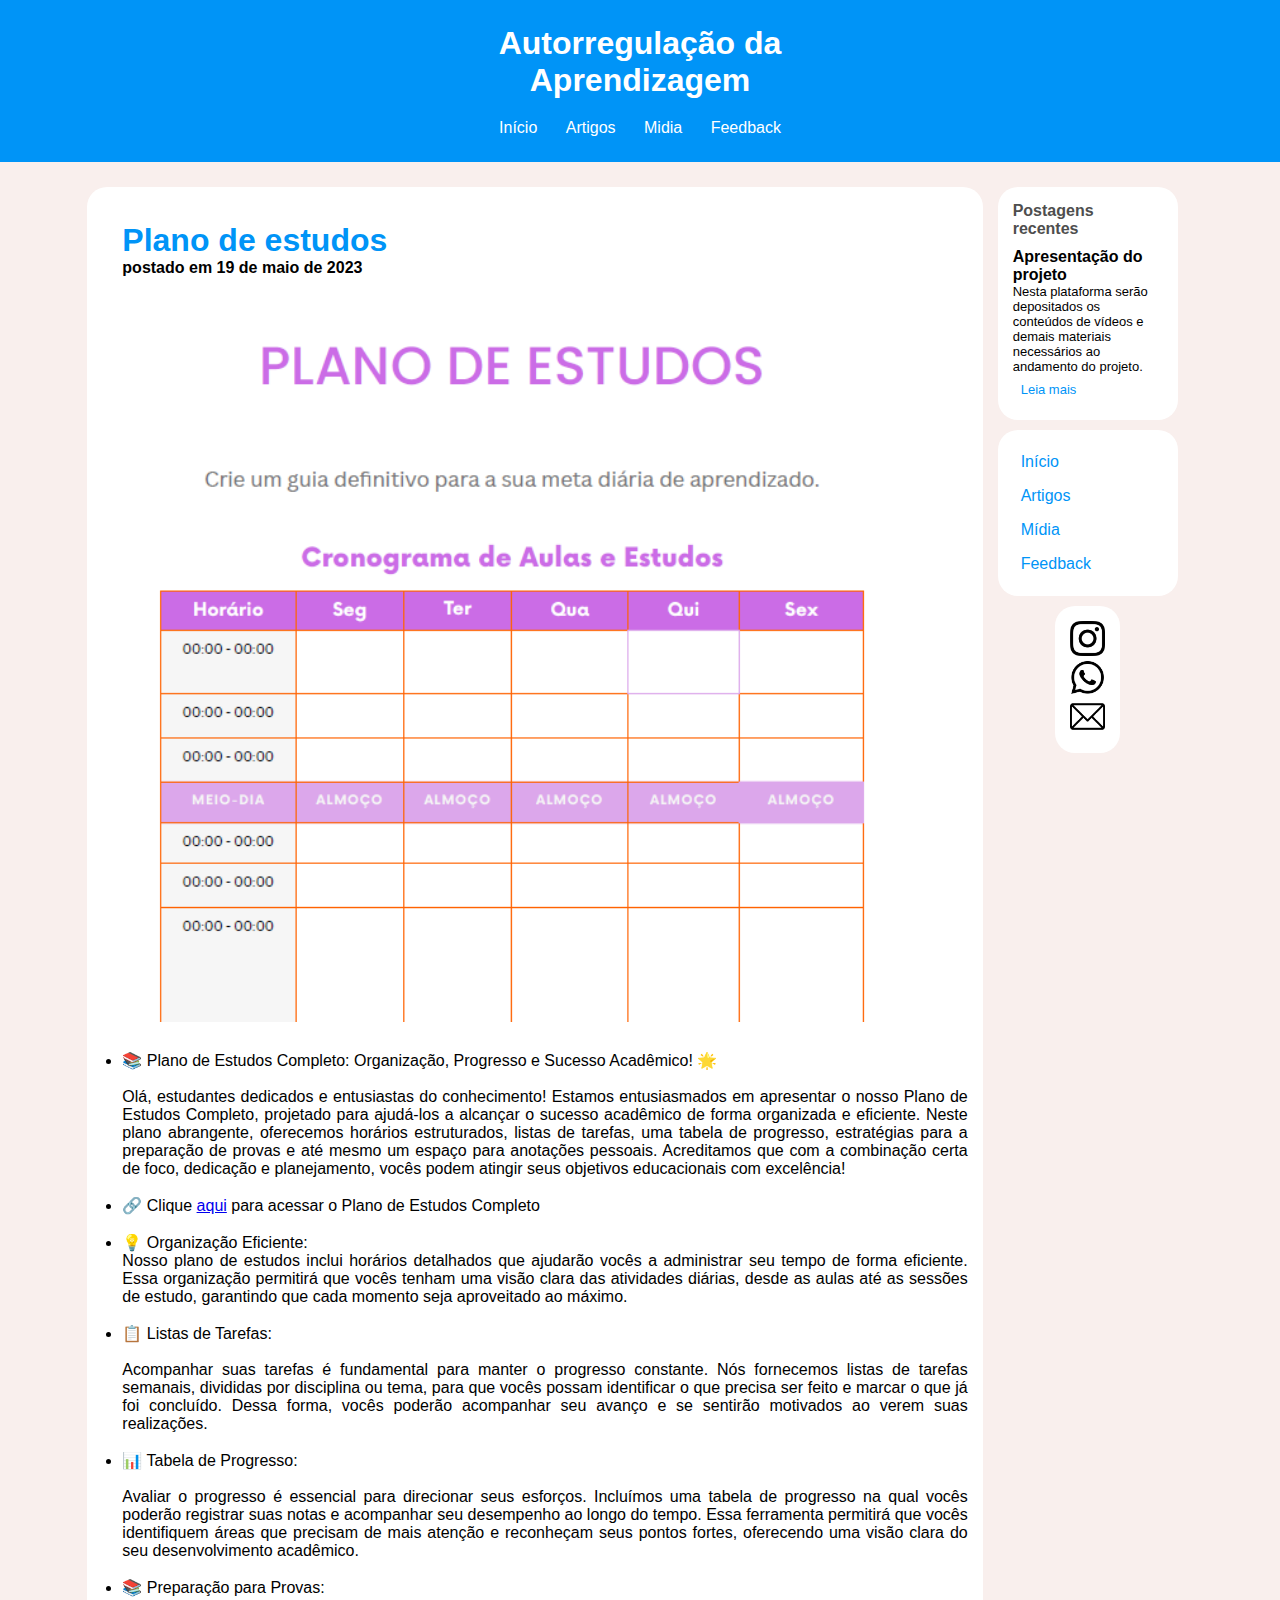
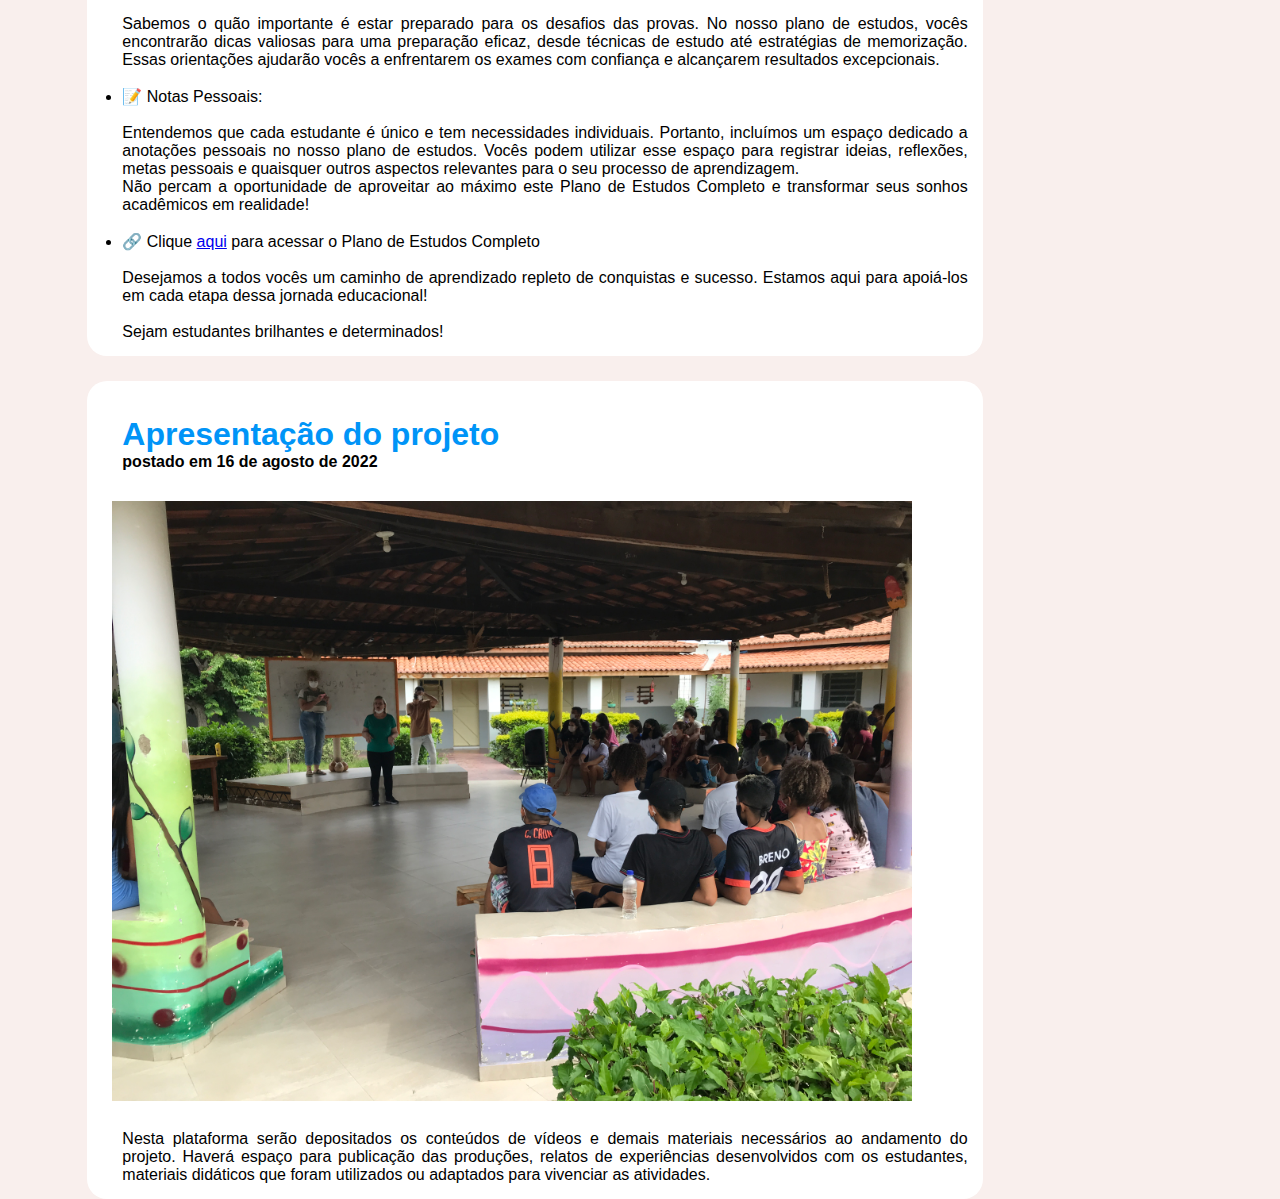
<file: index.html>
<!DOCTYPE html>
<html lang="en">
    <head>
        <meta charset="UTF-8">
        <meta http-equiv="X-UA-Compatible" content="IE=edge">
        <meta name="viewport" content="width=device-width, initial-scale=1.0">
        <link rel="stylesheet" href="css/style.css">
        <title>Autorregulação da Aprendizagem - Home</title>
    </head>

    <body>

        <header>
            <div id="area_cabeçalho">

                <div id="area_logo">
                    <h1 class="logo">Autorregulação da</h1>
                    <h1 class="branco">Aprendizagem</h1>
                </div>
                
                <nav id="area_menu">
                    <a href="">Início</a>
                    <a href="artigos.html">Artigos</a>
                    <a href="midia.html">Midia</a>
                    <a href="feedback.html">Feedback</a>
                </nav> 
            </div>
            
        </header>

        <section class="container">
       
                <main class="container_main">
                    
                    <div id ='corpo_principal'>
                        <div id ='titulo_posts'>
                            <a href="https://drive.google.com/file/d/1KsalJDuF84kfoX7VGmfhQcL7lzNn9rPN/view?usp=sharing">
                                <h1>Plano de estudos</h1>
                            </a>
                        </div>
                        <div id="subtitulo_posts">
                            <h4>postado em 19 de maio de 2023</h4>
                        </div>
                        <div class="imagens">
                            <img src="imagens/previa_plano.png" alt="Previa do plano de estudos" class="imagens">
                        </div>
                        <div class="textos_posts">
                            <ul>
                            <li>📚 Plano de Estudos Completo: Organização, Progresso e Sucesso Acadêmico! 🌟</li>
                            <br>
                            Olá, estudantes dedicados e entusiastas do conhecimento! Estamos entusiasmados em apresentar o nosso Plano de Estudos Completo, projetado para ajudá-los a alcançar o sucesso acadêmico de forma organizada e eficiente. Neste plano abrangente, oferecemos horários estruturados, listas de tarefas, uma tabela de progresso, estratégias para a preparação de provas e até mesmo um espaço para anotações pessoais. Acreditamos que com a combinação certa de foco, dedicação e planejamento, vocês podem atingir seus objetivos educacionais com excelência!
                            <br> <br>
                            <li>🔗 Clique <a href="https://drive.google.com/file/d/1KsalJDuF84kfoX7VGmfhQcL7lzNn9rPN/view?usp=sharing">aqui</a> para acessar o Plano de Estudos Completo</li>
                            <br>
                            <li>💡 Organização Eficiente:</li>
                            Nosso plano de estudos inclui horários detalhados que ajudarão vocês a administrar seu tempo de forma eficiente. Essa organização permitirá que vocês tenham uma visão clara das atividades diárias, desde as aulas até as sessões de estudo, garantindo que cada momento seja aproveitado ao máximo.
                            <br> <br>
                           <li>📋 Listas de Tarefas:</li>
                            <br>
                            Acompanhar suas tarefas é fundamental para manter o progresso constante. Nós fornecemos listas de tarefas semanais, divididas por disciplina ou tema, para que vocês possam identificar o que precisa ser feito e marcar o que já foi concluído. Dessa forma, vocês poderão acompanhar seu avanço e se sentirão motivados ao verem suas realizações.
                            <br> <br>
                            <li>📊 Tabela de Progresso:</li>
                            <br>
                            Avaliar o progresso é essencial para direcionar seus esforços. Incluímos uma tabela de progresso na qual vocês poderão registrar suas notas e acompanhar seu desempenho ao longo do tempo. Essa ferramenta permitirá que vocês identifiquem áreas que precisam de mais atenção e reconheçam seus pontos fortes, oferecendo uma visão clara do seu desenvolvimento acadêmico.
                            <br> <br>
                            <li>📚 Preparação para Provas:</li>
                            <br>
                            Sabemos o quão importante é estar preparado para os desafios das provas. No nosso plano de estudos, vocês encontrarão dicas valiosas para uma preparação eficaz, desde técnicas de estudo até estratégias de memorização. Essas orientações ajudarão vocês a enfrentarem os exames com confiança e alcançarem resultados excepcionais.
                            <br> <br>
                            <li>📝 Notas Pessoais:</li>
                            <br>
                            Entendemos que cada estudante é único e tem necessidades individuais. Portanto, incluímos um espaço dedicado a anotações pessoais no nosso plano de estudos. Vocês podem utilizar esse espaço para registrar ideias, reflexões, metas pessoais e quaisquer outros aspectos relevantes para o seu processo de aprendizagem.
                            <br>
                            Não percam a oportunidade de aproveitar ao máximo este Plano de Estudos Completo e transformar seus sonhos acadêmicos em realidade!
                            <br> <br>
                            <li>🔗 Clique <a href="https://drive.google.com/file/d/1KsalJDuF84kfoX7VGmfhQcL7lzNn9rPN/view?usp=sharing">aqui</a> para acessar o Plano de Estudos Completo</li>
                            <br>
                            Desejamos a todos vocês um caminho de aprendizado repleto de conquistas e sucesso. Estamos aqui para apoiá-los em cada etapa dessa jornada educacional!
                            <br> <br>
                            Sejam estudantes brilhantes e determinados!
                            </ul>
                        </div>
                    </div>

                    <div id="corpo_principal">
                        <div id="titulo_posts">
                            <a href="">
                                <h1>Apresentação do projeto</h1>
                            </a>
                        </div>
                        <div id="subtitulo_posts">
                            <h4>postado em 16 de agosto de 2022</h4>
                        </div>
                        <div class="imagens">
                            <img src="imagens/IMG_0765.JPG" class="imagens"> <br>
                        </div>

                        <div class="textos_posts">
                            <p>
                                Nesta plataforma serão depositados os conteúdos de vídeos e demais materiais necessários ao andamento do projeto. Haverá espaço para publicação das produções, relatos de experiências desenvolvidos com os estudantes, materiais didáticos que foram utilizados ou adaptados para vivenciar as atividades.
                            </p>
                        </div>
                    
                    </div>

                </main>

                <aside class="aside_nav">

                    <div id="barra_lateral">       
                        <nav class="side_nav">
                            <h4 class="new_post">Postagens recentes</h4>

                            <h4>Apresentação do projeto</h4>
                            <p class="texto_lateral">
                                Nesta plataforma serão depositados os conteúdos de vídeos e demais materiais necessários ao andamento do projeto. <br>
                                <a href="" class="link_lateral">Leia mais</a>
                            </p>
                        </nav>
                        
                        <nav class="side_nav">
                            <ul>
                                <li><a href="index.html">Início</a></li> 
                                <li><a href="artigos.html">Artigos</a></li> 
                                <li><a href="midia.html">Mídia</a></li> 
                                <li><a href="">Feedback</a></li>
                            </ul>
                        </nav>                   
                       
                        <nav class="side_nav_contatos">
                            <ul>
                                <li>
                                    <a href=""><img src="imagens/instagram.png" id = 'img_contato'></a>
                                </li> 
                                <li><a href=""><img src="imagens/whatsapp.png" id = 'img_contato'></a></li> 
                                <li><a href=""><img src = "imagens/o-email.png" id = 'img_contato'></a></li> 
                            </ul>
                        </nav>
                    </div>
                </aside>

        </section>

  

    </body>
</html>
</file>
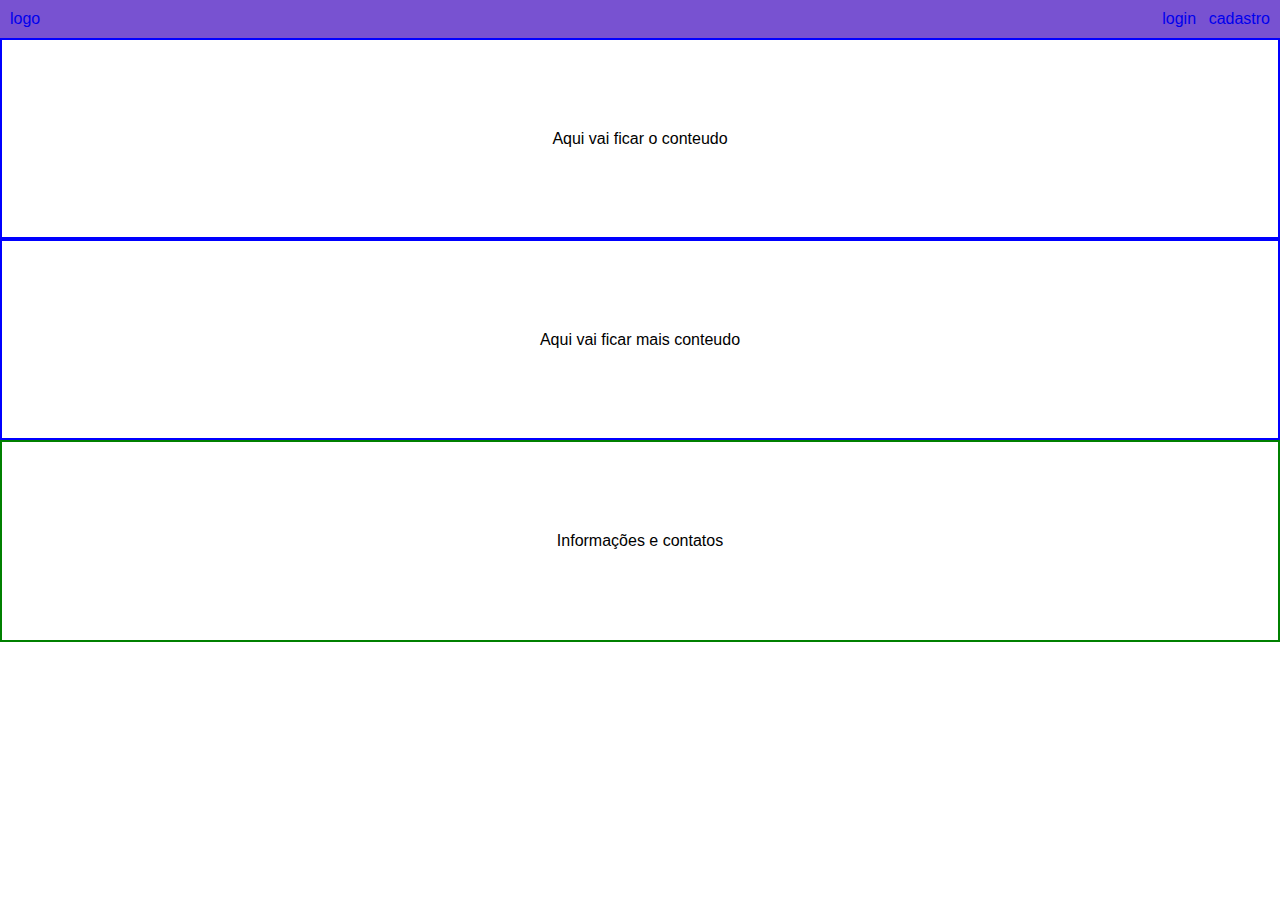
<file: Site/index.html>
<!DOCTYPE html>
<html lang="en">
    <head>
        <meta charset="UTF-8">
        <meta http-equiv="X-UA-Compatible" content="IE=edge">
        <meta name="viewport" content="width=device-width, initial-scale=1.0">
        <link rel="stylesheet" href="style.css">
        <title>Home</title>
    </head>


    <body>
        <header>
            <div id = 'area_cabecalho'>
                <a href="index.html" class="logo">logo</a>
                <a href="login.html"  class="login">login</a>
                <a href="cadastro.html" class="cadastro">cadastro</a> 
            </div>

        </header>

        <container id="container_main">
            <div id="conteudo">
                <p class="conteudo_1">Aqui vai ficar o conteudo</p>
            </div>
            <div id="conteudo2">
                <p class="conteudo_2">Aqui vai ficar mais conteudo</p>
            </div>
        </container>
    </body>

    <footer>
        <container id="container">
            <div id="footer1">
                <p class="contato">Informações e contatos</p>
            </div>
        </container>
    </footer>
</file>
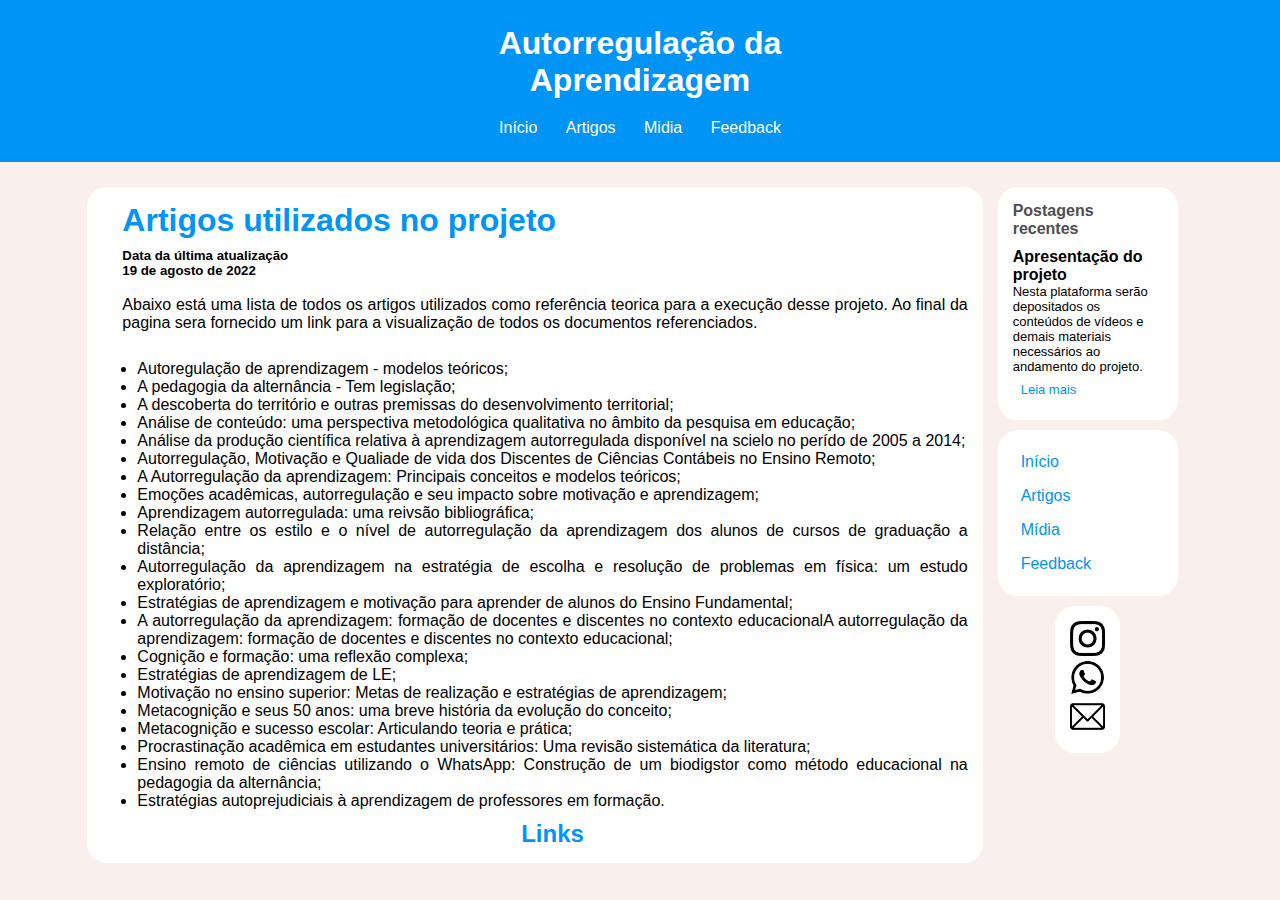
<file: artigos.html>
<!DOCTYPE html>
<html lang="en">
    <head>
        <meta charset="UTF-8">
        <meta http-equiv="X-UA-Compatible" content="IE=edge">
        <meta name="viewport" content="width=device-width, initial-scale=1.0">
        <link rel="stylesheet" href="css/style.css">
        <title>Autorregulação da Aprendizagem - Artigos</title>
    </head>

    <body>
        <header>
            <div id="area_cabeçalho">

                <div id="area_logo">
                    <h1 class="logo">Autorregulação da</h1>
                    <h1 class="branco">Aprendizagem</h1>
                </div>

                <nav id="area_menu">
                    <a href="index.html">Início</a>
                    <a href="">Artigos</a>
                    <a href="midia.html">Midia</a>
                    <a href="feedback.html">Feedback</a>
                </nav>
            </div>
            
        </header>
        <section class="container">
       
                <main class="container_main">

                    <!-- primeiro post -->

                    <div id="corpo_principal">
                        
                        <div id="titulo_artigos">                        
                            <h1>Artigos utilizados no projeto</h1>
                        </div>

                        <div id="subtitulo_artigos">
                            <h5>Data da última atualização</h5>
                            <h5>19 de agosto de 2022</h5>
                        </div>

                        <div class="textos_artigo">
                            <p>Abaixo está uma lista de todos os artigos utilizados como referência teorica para a execução desse projeto. Ao final da pagina sera fornecido um link para a visualização de todos os documentos referenciados.</p> <br>
                            <ul class="lista_artigos">
                                <li>
                                    Autoregulação de aprendizagem - modelos teóricos;
                                </li>
                                <li>
                                    A pedagogia da alternância - Tem legislação;
                                </li>
                                <li>
                                    A descoberta do território e outras premissas do desenvolvimento territorial;
                                </li>
                                <li>
                                    Análise de conteúdo: uma perspectiva metodológica qualitativa no âmbito da pesquisa em educação;
                                </li>
                                <li>
                                    Análise da produção científica relativa à aprendizagem autorregulada disponível na scielo no perído de 2005 a 2014;
                                </li>
                                <li>
                                    Autorregulação, Motivação e Qualiade de vida dos Discentes de Ciências Contábeis no Ensino Remoto;
                                </li>
                                <li>
                                    A Autorregulação da aprendizagem: Principais conceitos e modelos teóricos;
                                </li>
                                <li>
                                    Emoções acadêmicas, autorregulação e seu impacto sobre motivação e aprendizagem;
                                </li>
                                <li>
                                    Aprendizagem autorregulada: uma reivsão bibliográfica;
                                </li>
                                <li>
                                    Relação entre os estilo e o nível de autorregulação da aprendizagem dos alunos de cursos de graduação a distância;
                                </li>
                                <li>
                                    Autorregulação da aprendizagem na estratégia de escolha e resolução de problemas em física: um estudo exploratório;
                                </li>
                                <li>
                                    Estratégias de aprendizagem e motivação para aprender de alunos do Ensino Fundamental;
                                </li>
                                <li>
                                    A autorregulação da aprendizagem: formação de docentes e discentes no contexto educacionalA autorregulação da aprendizagem: formação de docentes e discentes no contexto educacional;

                                </li>
                                <li>
                                    Cognição e formação: uma reflexão complexa;
                                </li>
                                <li>
                                    Estratégias de aprendizagem de LE;
                                </li>
                                <li>
                                    Motivação no ensino superior: Metas de realização e estratégias de aprendizagem;
                                </li>
                                <li>
                                    Metacognição e seus 50 anos: uma breve história da evolução do conceito;
                                </li>
                                <li>
                                    Metacognição e sucesso escolar: Articulando teoria e prática;
                                </li>
                                <li>
                                    Procrastinação acadêmica em estudantes universitários: Uma revisão sistemática da literatura;
                                </li>
                                <li>
                                    Ensino remoto de ciências utilizando o WhatsApp: Construção de um biodigstor como método educacional na pedagogia da alternância;
                                </li>
                                <li>
                                    Estratégias autoprejudiciais à aprendizagem de professores em formação.
                                </li>
                            </ul>
                            <h2 id = "links_artigos">
                                <a href="https://drive.google.com/drive/folders/1FdtlIKMRBWjPTEzzZ_4DXp0XUxidGeei">Links</a>
                            <h3>
                        </div>

                    <!-- segundo post -->
                                       
                    </div>
                </main>

                <aside class="aside_nav">

                    <div id="barra_lateral">       
                        <nav class="side_nav">
                            <h4 class="new_post">Postagens recentes</h4>

                            <h4>Apresentação do projeto</h4>
                            <p class="texto_lateral">
                                Nesta plataforma serão depositados os conteúdos de vídeos e demais materiais necessários ao andamento do projeto. <br>
                                <a href="" class="link_lateral">Leia mais</a>
                            </p>
                        </nav>
                        
                        <nav class="side_nav">
                            <ul>
                                <li><a href="index.html">Início</a></li> 
                                <li><a href="artigos.html">Artigos</a></li> 
                                <li><a href="midia.html">Mídia</a></li> 
                                <li><a href="">Feedback</a></li>
                            </ul>
                        </nav>                   
                       
                        <nav class="side_nav_contatos">
                            <ul>
                                <li>
                                    <a href=""><img src="imagens/instagram.png" id = 'img_contato'></a>
                                </li> 
                                <li><a href=""><img src="imagens/whatsapp.png" id = 'img_contato'></a></li> 
                                <li><a href=""><img src = "imagens/o-email.png" id = 'img_contato'></a></li> 
                            </ul>
                        </nav>
                    </div>
                </aside>

        </section>

  

    </body>
</html>
</file>
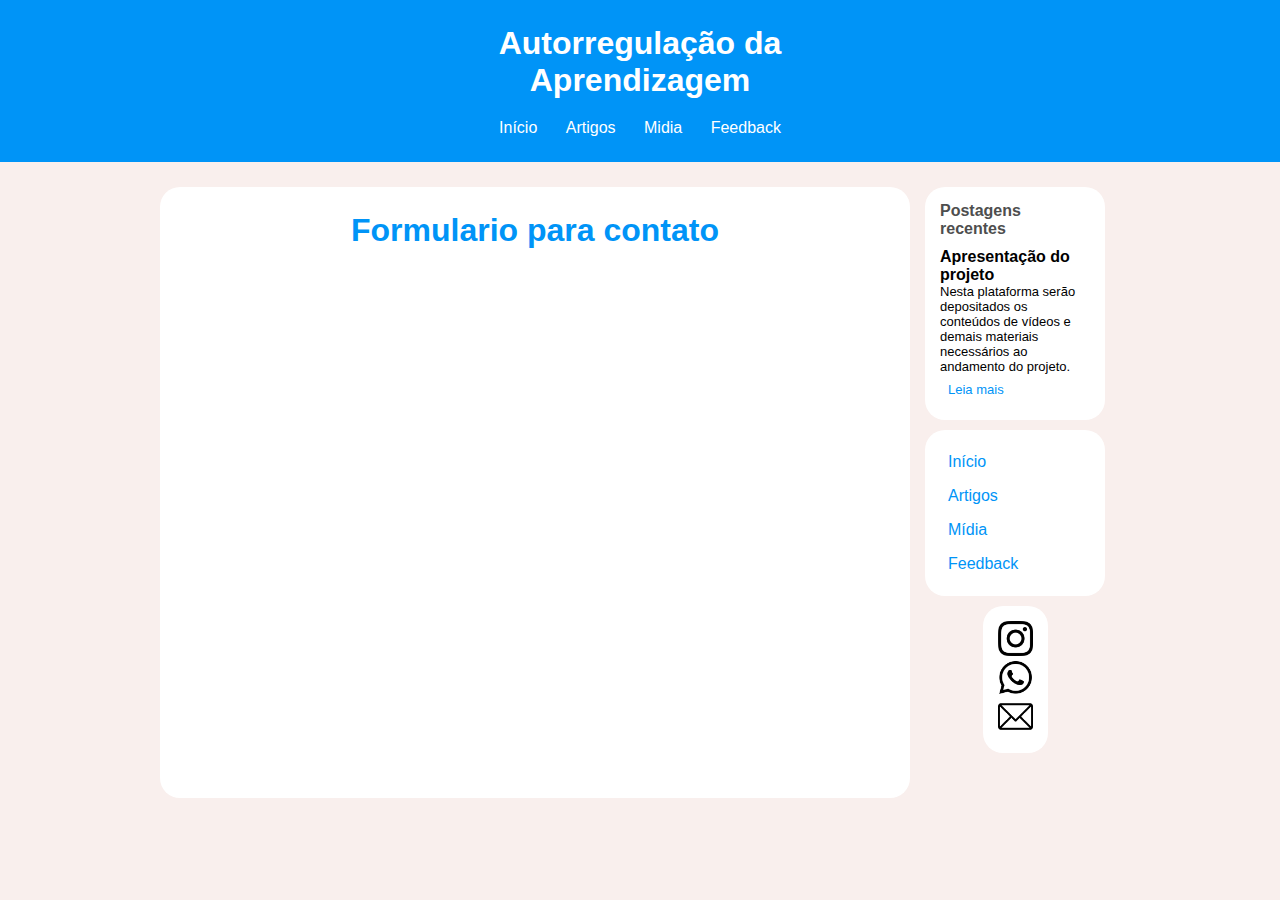
<file: feedback.html>
<!DOCTYPE html>
<html lang="en">
    <head>
        <meta charset="UTF-8">
        <meta http-equiv="X-UA-Compatible" content="IE=edge">
        <meta name="viewport" content="width=device-width, initial-scale=1.0">
        <link rel="stylesheet" href="css/style.css">
        <title>Autorregulação da Aprendizagem - Contato</title>
    </head>

    <body>

        <header>
            <div id="area_cabeçalho">

                <div id="area_logo">
                    <h1 class="logo">Autorregulação da</h1>
                    <h1 class="branco">Aprendizagem</h1>
                </div>

                <nav id="area_menu">
                    <a href="index.html">Início</a>
                    <a href="artigos.html">Artigos</a>
                    <a href="midia.html">Midia</a>
                    <a href="">Feedback</a>
                </nav>
            </div>
            
        </header>

        <section class="container">
       
                <main class="container_main">

                    <!-- primeiro post -->

                    <div id="corpo_principal">
                        
                        <div id="titulo_formulario">
                                <h1>Formulario para contato</h1>
                         
                        </div>
                        <div id = 'formulario'>
                            <iframe src="https://docs.google.com/forms/d/e/1FAIpQLSfEe93kt2qRjFxERkrxjHYOJMv_A3xs5ixG33K53kTCdDyMFA/viewform?embedded=true" width="700" height="500" frameborder="0" marginheight="0" marginwidth="0">Carregando…</iframe>
                        </div>
                                       
                    </div>

                     <!-- segundo post -->



    
                </main>

                <aside class="aside_nav">

                    <div id="barra_lateral">       
                        <nav class="side_nav">
                            <h4 class="new_post">Postagens recentes</h4>

                            <h4>Apresentação do projeto</h4>
                            <p class="texto_lateral">
                                Nesta plataforma serão depositados os conteúdos de vídeos e demais materiais necessários ao andamento do projeto. <br>
                                <a href="" class="link_lateral">Leia mais</a>
                            </p>
                        </nav>
                        
                        <nav class="side_nav">
                            <ul>
                                <li><a href="index.html">Início</a></li> 
                                <li><a href="artigos.html">Artigos</a></li> 
                                <li><a href="midia.html">Mídia</a></li> 
                                <li><a href="">Feedback</a></li>
                            </ul>
                        </nav>                   
                       
                        <nav class="side_nav_contatos">
                            <ul>
                                <li>
                                    <a href=""><img src="imagens/instagram.png" id = 'img_contato'></a>
                                </li> 
                                <li><a href=""><img src="imagens/whatsapp.png" id = 'img_contato'></a></li> 
                                <li><a href=""><img src = "imagens/o-email.png" id = 'img_contato'></a></li> 
                            </ul>
                        </nav>
                    </div>
                </aside>

        </section>

    </body>


</html>
</file>
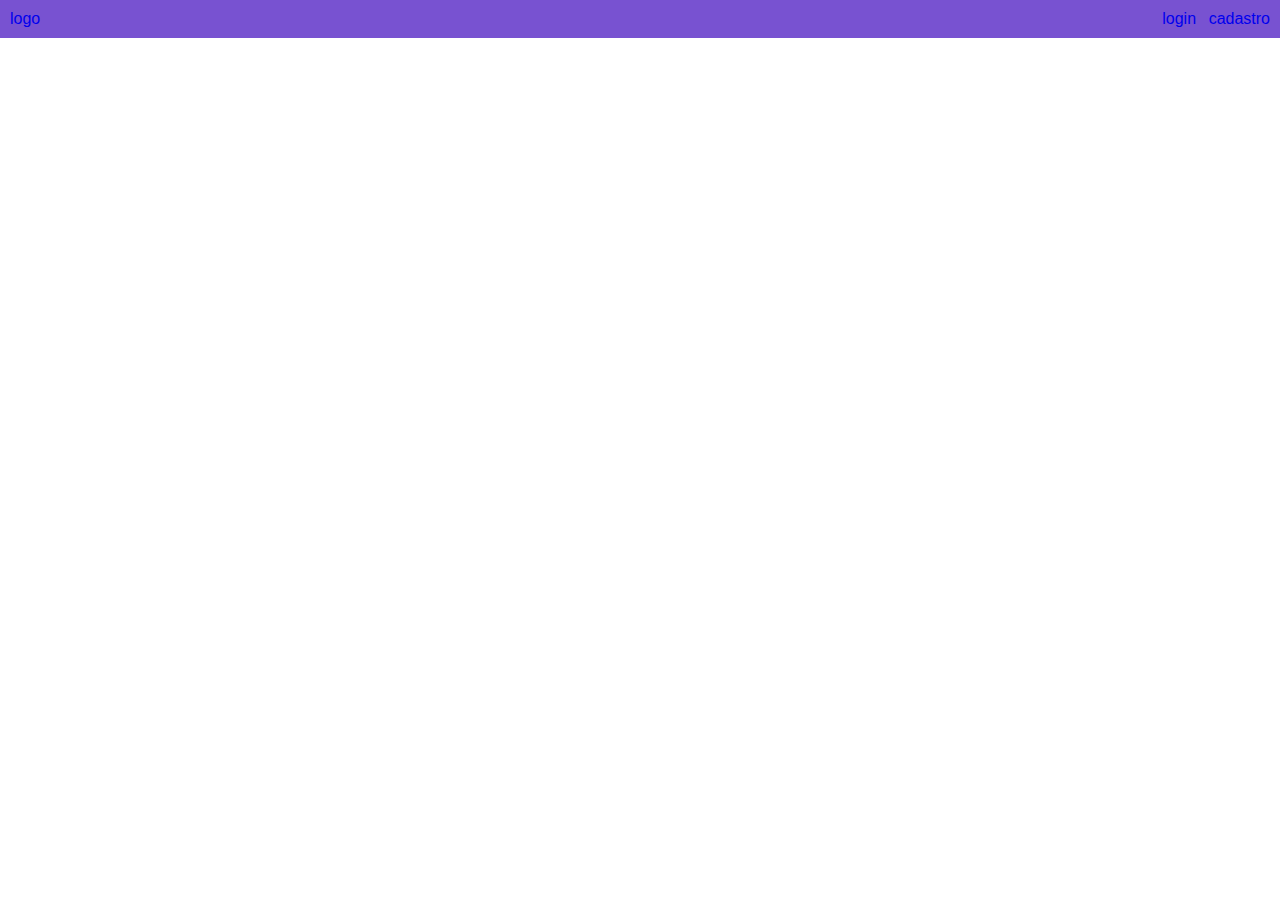
<file: Site/login.html>
<!DOCTYPE html>
<html lang="en">
    <head>
        <meta charset="UTF-8">
        <meta http-equiv="X-UA-Compatible" content="IE=edge">
        <meta name="viewport" content="width=device-width, initial-scale=1.0">
        <link rel="stylesheet" href="style.css">
        <title>Home</title>
    </head>


    <body>
        <header>
            <div id = 'area_cabecalho'>
                <a href="index.html" id="logo">logo</a>
                <a href=" "  class="login">login</a>
                <a href="cadastro.html" class="cadastro">cadastro</a> 
            </div>

        </header>
</file>
<file: css/style.css>
* {
    margin: 0;
    padding: 0;
}

body {
    background: #F9EFED;
    font-size: 1em;
    font-family: 'Trebuchet MS', 'Lucida Sans Unicode', 'Lucida Grande', 'Lucida Sans', Arial, sans-serif;
}

/*
**** Layout *****
*/

/* Barra cabeçalho */
#area_cabeçalho {
    background-color: #0094f7;
    padding: 15px;
    text-align: center;
}

#area_logo, #area_menu {
    padding: 10px;
}


/* Corpo principal */

.container {
    display: flex;
    justify-content: center;
}
.container_main {
    display: flex;
    flex-direction: column;
    align-items: center;
    justify-content: center;
}

#corpo_principal {
    display: flex;
    flex-direction: column;
    background: #FFF;
    height: auto;
    padding: 15px;
    margin-top: 25px;
    border-radius: 20px;

}

#titulo_posts a {
    text-decoration: none;
}

#titulo_posts a:link, #titulo_posts a:visited {
    color: #0094f7;
} 

#titulo_posts a:hover {
    text-decoration: underline;
}

#titulo_posts {
    color: #0094f7;
    margin-left: 20px;
    margin-top: 20px;
}


#titulo_formulario {
    color: #0094f7;
    text-align: center;
    padding: 10px;
}

#titulo_artigos {
    color: #0094f7;
    margin-left: 20px;
    margin-bottom: 1%;
}

#subtitulo_posts, #subtitulo_artigos {
    margin-left: 20px;
    margin-bottom: 10px;
}


.imagens {
    display: flex;
    justify-content: center;
    align-items: center;
    margin: 10px;
    width: 800px;
}

.imagens_dupla_container {
    display: flex;
    flex-direction: row;
    justify-content: center;
    align-items: center;
}

.imagens_dupla {
    display: flex;
    justify-content: center;
    align-items: center;
    margin: 0px 5px;
    width: 400px;
    border-radius: 20px;
}

.video {
    display: flex;
    justify-content: center;
    align-self: center;
    margin-top: 3%;
    border-radius: 20px;
}

.textos_posts, .textos_artigo {
    display: flex;
    flex-direction: column;
    justify-content: center;
    align-items: center;
    margin-top: 1%;
    margin-left: 20px;
    width: 95ch;
    text-align: justify;
}

.lista_artigos {
    margin-top: 10px;
    margin-left: 15px;
    margin-bottom: 10px;
}

#links_artigos a {
    justify-content: center;
    text-align: end;
    text-decoration: none;
    margin-left: 15px;
}

#links_artigos a:link, #links_artigos a:visited {
    color: #0094f7;
}

#links_artigos a:hover {
    text-decoration: underline;
}

#formulario {
    padding: 10px;
    width: fit-content;
}

/* Barra Lateral */

.aside_nav {
    display: flex;
    flex-direction: column;
    align-items: center;
    height: 2em;
}

#barra_lateral {
    display: flex;
    flex-direction: column;
    height: auto;
    padding: 15px;
    align-items: center;
}

.side_nav {
    background-color: #FFF;
    padding: 15px;
    width: 150px;
    border-radius: 20px;
    margin-top: 10px;
}

/* Barra superior lateral direita */

.new_post {
    color: #4e4e4e;
    margin-bottom: 10px;
}

.texto_lateral {
    font-size: 13px;
}


/* Barra inferior lateral direita */


.side_nav ul li {
    list-style: none;
}

/* BARRA CONTATOS */

.side_nav_contatos {
    background-color: #FFF;
    padding: 15px;
    width: 35px;
    border-radius: 20px;
    margin-top: 10px;
}


.side_nav_contatos ul li {
    list-style: none;
}

#img_contato {
    width:35px;
}
/*
**** Formatações menu ****
*/

/* Menu superior */
#area_menu a {
    text-decoration: none;
}

#area_menu a:link, #area_menu a:visited {
    color: #FFF;
    padding: 8px 12px;
}

#area_menu a:hover {
    color: #0094f7;
    background-color: #FFF;
    border-radius: 10px;
}

/* Barra lateral superior direita */

.textos_lateral a:link {
    color: #4e4e4e;
}

/* Barra lateral inferior direita */

.side_nav a {
    text-decoration: none;
    display: block;
}

.side_nav a:link, .side_nav a:visited {
    color: #0094f7;
    padding: 8px 8px;
}

.side_nav a:hover {
    color: #0094f7;
    text-decoration: underline;
    border-radius: 10px;
}

/*
**** Formatações em geral ****
*/

.logo {
    color: #ffffff;
    font: 2.5em;
}

.branco {
    color: white;
}
</file>
<file: Site/style.css>
* {
    margin: 0px;
    padding: 0px;
}

body{
    font-family: 'Trebuchet MS', 'Lucida Sans Unicode', 'Lucida Grande', 'Lucida Sans', Arial, sans-serif;
    font-size: 1em;
}

/*AREA CABECALHO*/
#area_cabecalho{
    padding: 10px;
    background: rgb(120, 82, 209);
    display: flex;
    flex-direction: row;
}

a:link, a:visited  {
    text-decoration: none;
}

a:hover, a:active {
    text-decoration: underline;
}

.login{
    margin-left: auto;
}

.cadastro{
    margin-left: 1%;
}


/*AREA CONTEUDO*/
#container_main{
    display: flex;
    flex-direction: column;
}

#conteudo, #conteudo2 {
    display: flex;
    flex-direction: column;
    flex-wrap: wrap;
    border: 2px solid blue;
    padding: 7%;
    align-items: center;
}

.conteudo_1{

}

/*
*** FOOTER ***
*/

#container{
    display: flex;
    flex-direction: column;
    flex-wrap: wrap;
}

#footer1{
    display: flex;
    flex-direction: column;
    flex-wrap: wrap;
    border: 2px solid green;
    padding: 7%;
    align-items: center;
}
</file>
